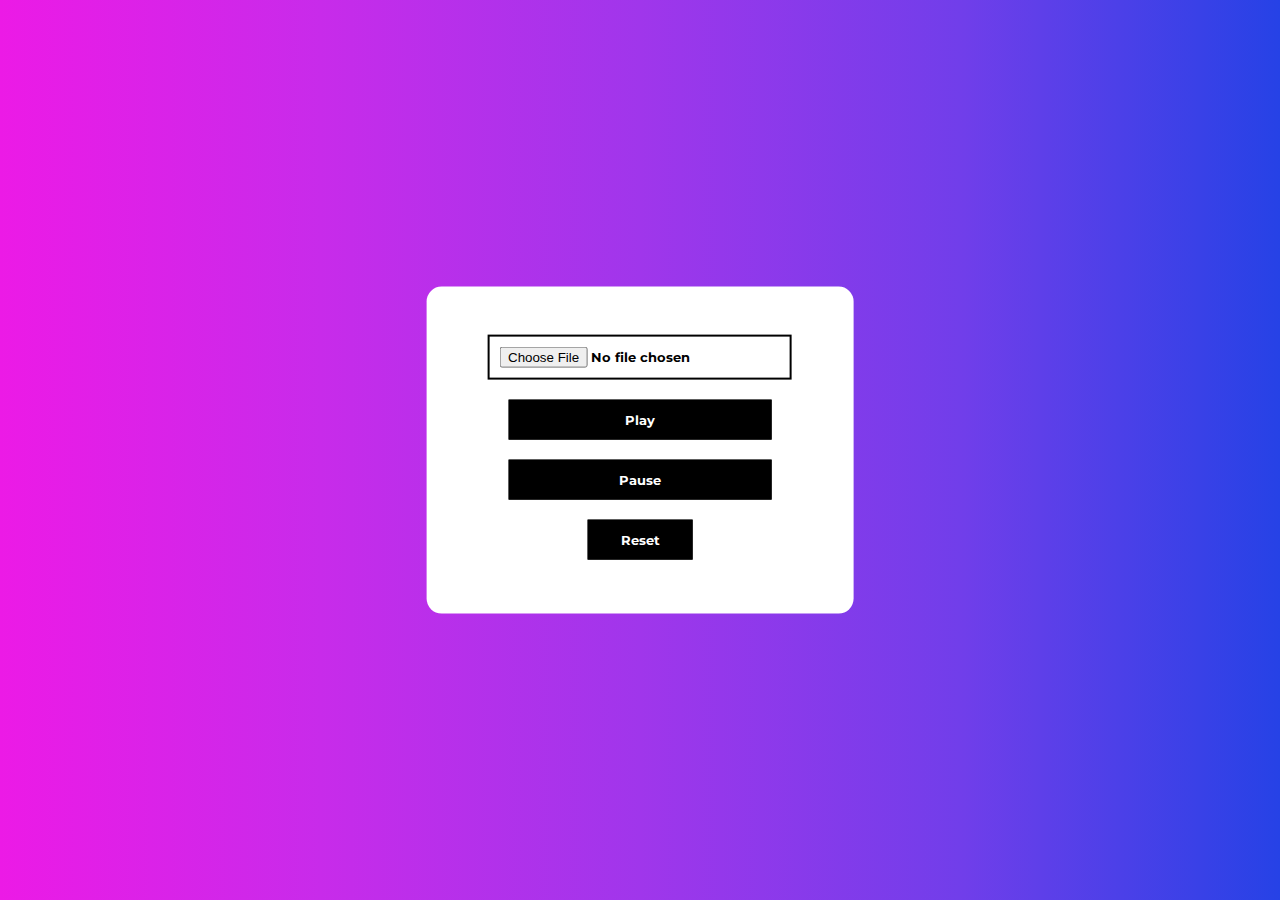
<file: upload-play-pause-reset/index.html>
<!DOCTYPE html>
<html lang="en">
  <head>
    <meta charset="UTF-8" />
    <meta name="viewport" content="width=device-width, initial-scale=1.0" />
    <meta http-equiv="X-UA-Compatible" content="ie=edge" />
    <title>HTML 5 Boilerplate</title>
    <link rel="stylesheet" href="./index.css" />
  </head>
  <body>
    <div class="container">
      <input type="file" accept="audio/*" id="file-input" class="input-btn" />
      <button id="play-button" class="play-btn">Play</button>
      <button id="pause-button" class="pause-btn">Pause</button>
      <audio id="audio-player"></audio>
      <button id="reset-button" class="reset-btn">Reset</button>
    </div>

    <script src="./index.js"></script>
  </body>
</html>
</file>
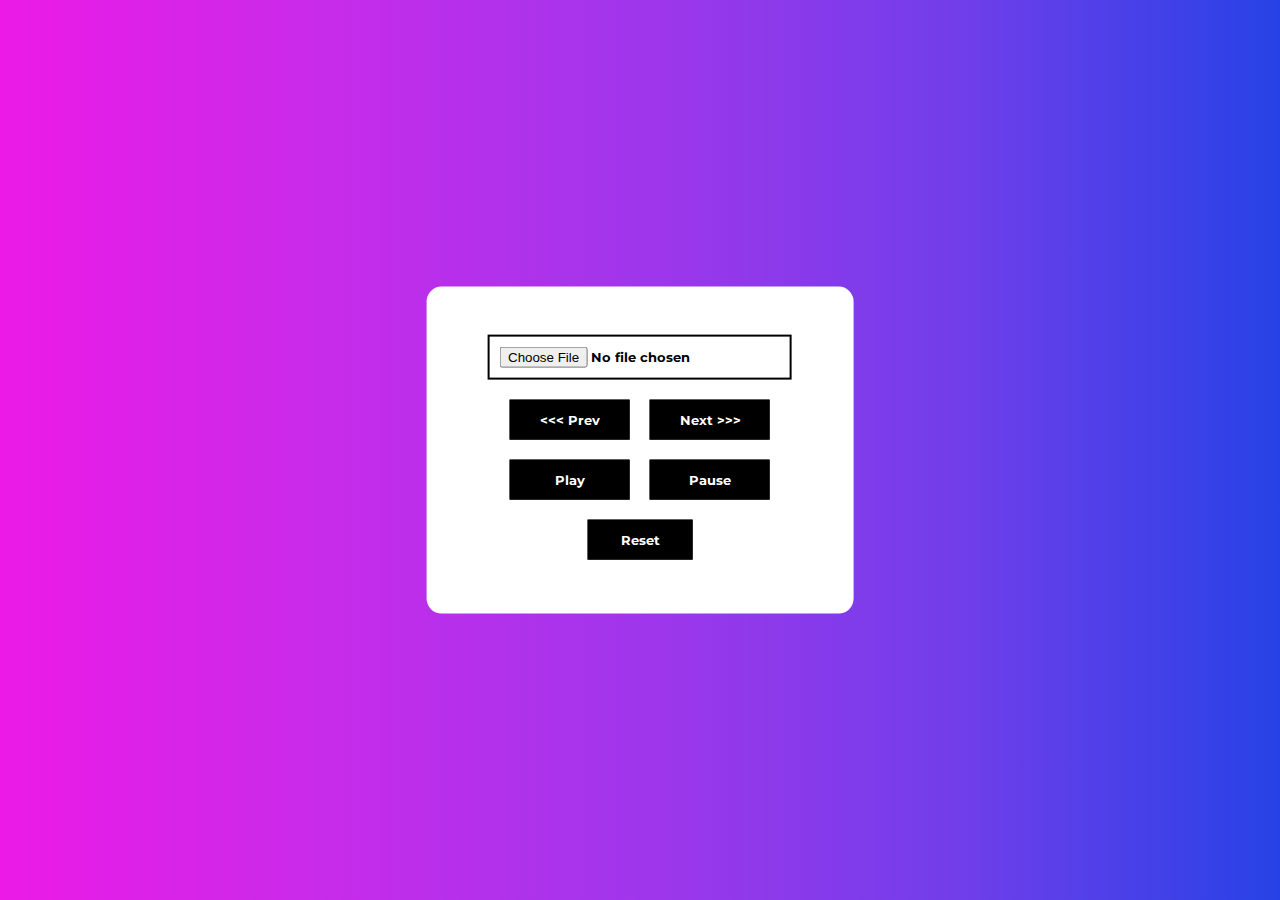
<file: upload-playlist-audio-player/index.html>
<!DOCTYPE html>
<html lang="en">
  <head>
    <meta charset="UTF-8" />
    <meta name="viewport" content="width=device-width, initial-scale=1.0" />
    <meta http-equiv="X-UA-Compatible" content="ie=edge" />
    <title>HTML 5 Boilerplate</title>
    <link rel="stylesheet" href="./index.css" />
  </head>
  <body>
    <div class="container">
      <input type="file" accept="audio/*" id="file-input" class="input-btn" />
      <div class="prev-next-btns">
        <button id="prev-button" class="play-btn"><<< Prev</button>
        <button id="next-button" class="pause-btn">Next >>></button>
      </div>
      <div class="play-pause-btns">
        <button id="play-button" class="play-btn">Play</button>
        <button id="pause-button" class="pause-btn">Pause</button>
      </div>
      <audio id="audio-player"></audio>
      <button id="reset-button" class="reset-btn">Reset</button>
    </div>

    <script src="./index.js"></script>
  </body>
</html>
</file>
<file: upload-play-pause-reset/index.css>
@import url('https://fonts.googleapis.com/css2?family=Montserrat:wght@300&display=swap');

* {
  padding: 0;
  margin: 0;
}

body {
  background-image: linear-gradient(
    to right,
    #ec1ae6,
    #c82bea,
    #a036eb,
    #713eea,
    #2642e6
  );
  background-repeat: no-repeat;
  background-attachment: fixed;
  background-size: cover;
  color: white;
}

.container {
  font-family: 'Montserrat', sans-serif;

  position: absolute;
  top: 50%;
  left: 50%;
  transform: translate(-50%, -50%);
  /* width: 30%;
  height: 30%; */
  width: 350px;
  height: 250px;

  display: flex;
  align-items: center;
  flex-direction: column;

  background-color: white;
  border-radius: 15px;
  margin: auto;
  padding: 3%;
}

.play-btn {
  padding: 10px;
  margin: 10px;
  width: 75%;
  text-align: center;
  font-family: 'Montserrat', sans-serif;
  font-weight: 700;
  cursor: pointer;
  border: 2px solid black;
  color: white;
  background-color: black;
}

.pause-btn {
  padding: 10px;
  margin: 10px;
  width: 75%;
  text-align: center;
  font-family: 'Montserrat', sans-serif;
  font-weight: 700;
  cursor: pointer;
  border: 2px solid black;
  color: white;
  background-color: black;
}

.input-btn {
  padding: 10px;
  margin: 10px;
  color: white;
  width: 80%;
  font-weight: 700;
  text-align: center;
  font-family: 'Montserrat', sans-serif;
  border: 2px solid black;
  color: black;
}

.reset-btn {
  padding: 10px;
  margin: 10px;
  width: 30%;
  text-align: center;
  font-family: 'Montserrat', sans-serif;
  font-weight: 700;
  cursor: pointer;
  border: 2px solid black;
  color: white;
  background-color: black;
}
</file>
<file: upload-playlist-audio-player/index.css>
@import url('https://fonts.googleapis.com/css2?family=Montserrat:wght@300&display=swap');

* {
  padding: 0;
  margin: 0;
}

body {
  background-image: linear-gradient(
    to right,
    #ec1ae6,
    #c82bea,
    #a036eb,
    #713eea,
    #2642e6
  );
  background-repeat: no-repeat;
  background-attachment: fixed;
  background-size: cover;
  color: white;
}

.container {
  font-family: 'Montserrat', sans-serif;

  position: absolute;
  top: 50%;
  left: 50%;
  transform: translate(-50%, -50%);
  /* width: 30%;
  height: 30%; */
  width: 350px;
  height: 250px;

  display: flex;
  align-items: center;
  flex-direction: column;

  background-color: white;
  border-radius: 15px;
  margin: auto;
  padding: 3%;
}

.prev-next-btns {
  display: flex;
  flex-direction: row;
  width: 80%;
}

.play-btn {
  padding: 10px;
  margin: 10px;
  width: 75%;
  text-align: center;
  font-family: 'Montserrat', sans-serif;
  font-weight: 700;
  cursor: pointer;
  border: 2px solid black;
  color: white;
  background-color: black;
}

.pause-btn {
  padding: 10px;
  margin: 10px;
  width: 75%;
  text-align: center;
  font-family: 'Montserrat', sans-serif;
  font-weight: 700;
  cursor: pointer;
  border: 2px solid black;
  color: white;
  background-color: black;
}

.play-pause-btns {
  display: flex;
  flex-direction: row;
  width: 80%;
}

.input-btn {
  padding: 10px;
  margin: 10px;
  color: white;
  width: 80%;
  font-weight: 700;
  text-align: center;
  font-family: 'Montserrat', sans-serif;
  border: 2px solid black;
  color: black;
}

.reset-btn {
  padding: 10px;
  margin: 10px;
  width: 30%;
  text-align: center;
  font-family: 'Montserrat', sans-serif;
  font-weight: 700;
  cursor: pointer;
  border: 2px solid black;
  color: white;
  background-color: black;
}
</file>
